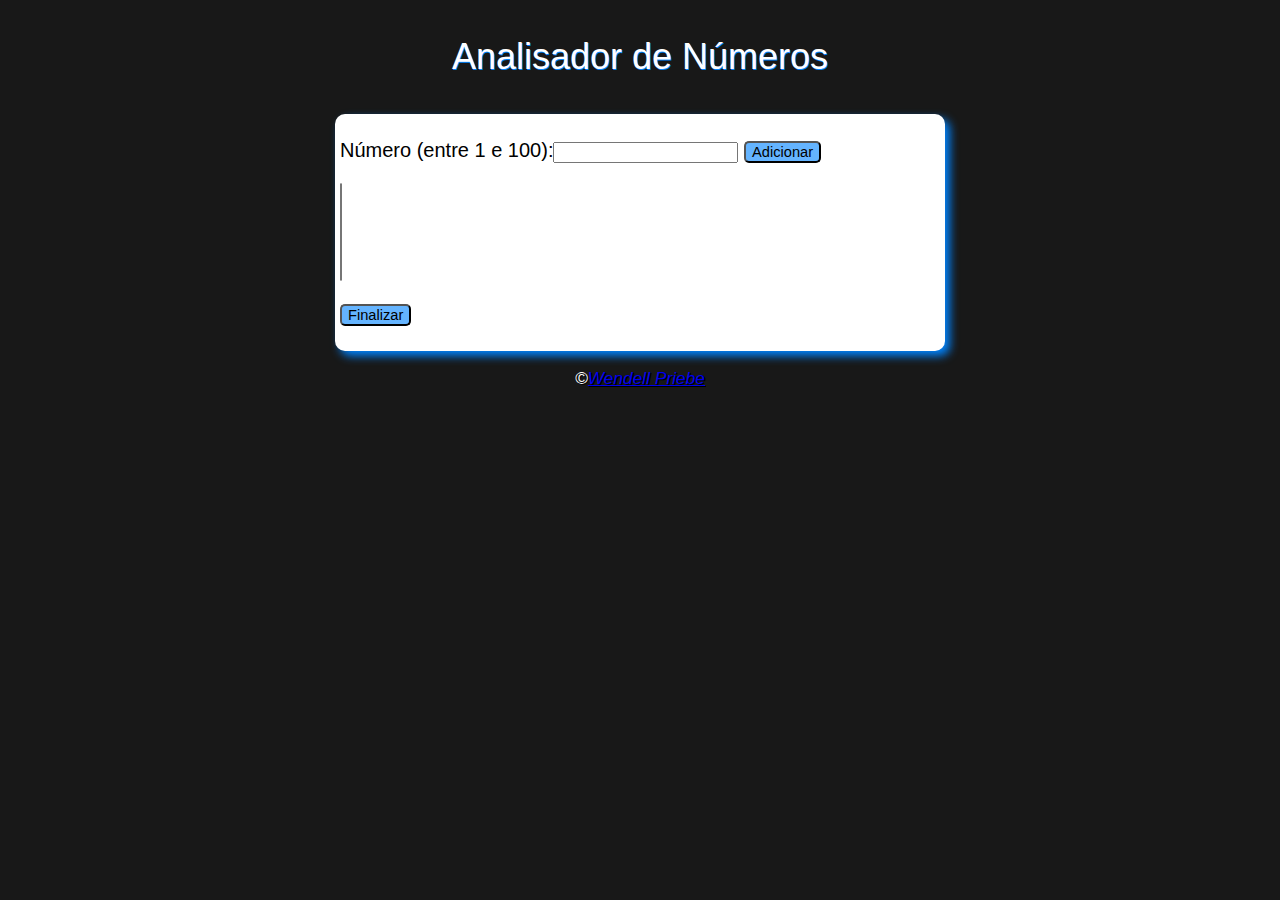
<file: analisador_num_JS/index.html>
<!DOCTYPE html>
<html lang="pt-br">
<head>
    <meta charset="UTF-8">
    <meta name="viewport" content="width=device-width, initial-scale=1.0">
    <title>Analista</title>
    <!-- chama o css -->
    <link rel="stylesheet" href="style.css">
</head>
<body>
    <header>
       <p>Analisador de Números</p>
    </header>
    <section>
        <div>
            <p>
                Número (entre 1 e 100):<input type="number" name="" id="numero">
                <input type="button" value="Adicionar" class="button" id="adicionar" onclick="adicionar()">
            </p>
        </div>
        <div>
            <p>
                <select name="" id="select" size="6" ></select>
            </p>
            <p>
                <input type="button" value="Finalizar" class="button" id="finalizar" onclick="finalizar()">
            </p>
            <!-- resultado -->
            <p id="res">

            </p>
        </div>
    </section>
    <footer>
        <p>&copy<a href="https://www.linkedin.com/in/wendell-priebe-0113031a1/" target="_blank" rel="noopener noreferrer">Wendell Priebe</a></p>
    </footer>
    <!-- chama o script -->
    <script src="script.js"></script>
</body>
</html>
</file>
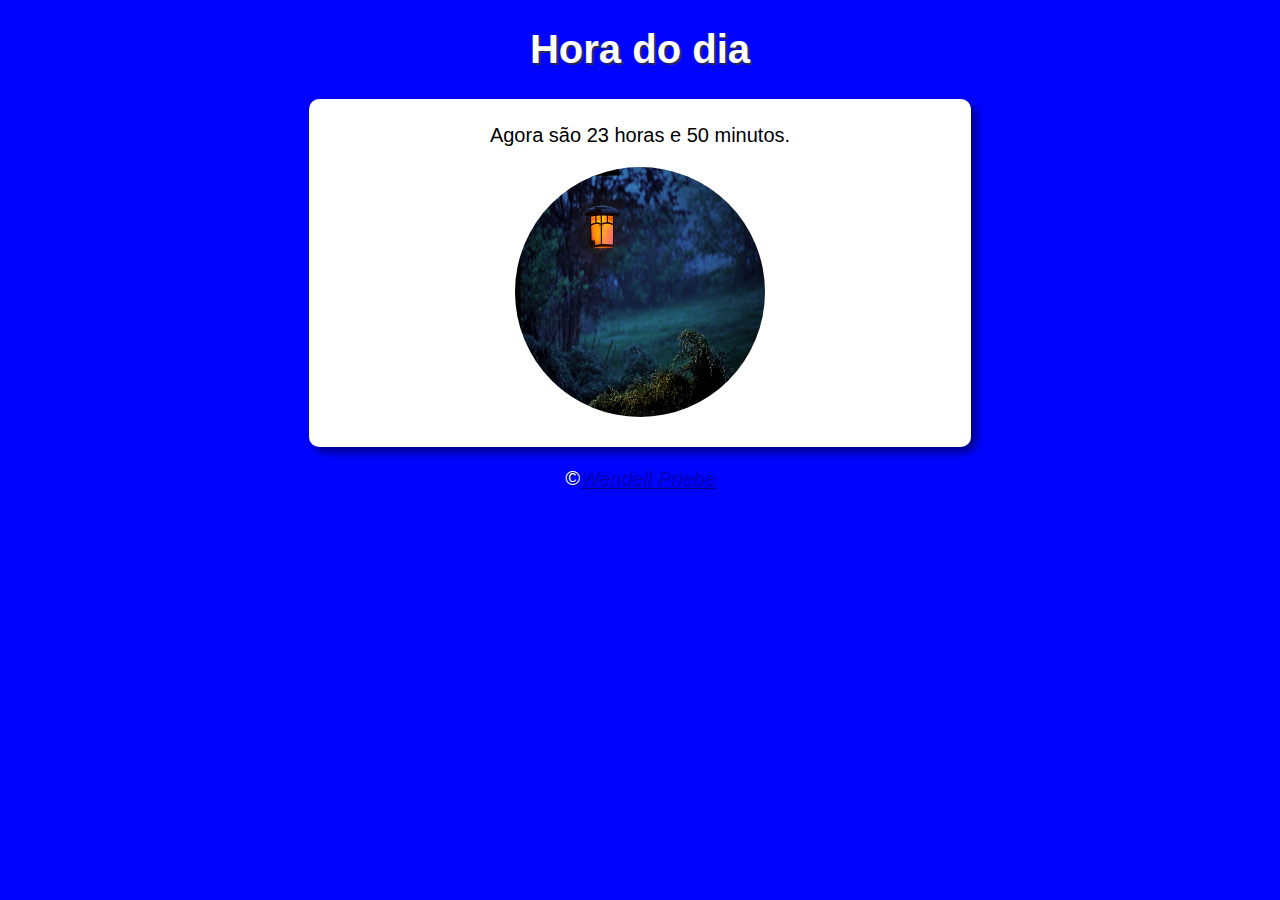
<file: hora_do_dia/index.html>
<!DOCTYPE html>
<html lang="pt-br">
<head>
    <meta charset="UTF-8">
    <meta name="viewport" content="width=device-width, initial-scale=1.0">
    <title>Hora do dia</title>
    <link rel="stylesheet" href="style.css">
</head>
<body onload="carregar()">
    <header class="title">
        <h1>Hora do dia</h1>
    </header>
    <section>
        <div id="msg">
            Aqui vai aparecer a msg
        </div>
        <div id="foto">
            <img id="img" src="img/manha.jpg" alt="Foto do dia">
        </div>
    </section>
    <footer class="title">
        <p>&copy;<a href="https://www.linkedin.com/in/wendell-priebe-0113031a1/" target="_blank">Wendell Priebe</a></p>
    </footer>
    <script src="script.js"></script>
</body>
</html>
</file>
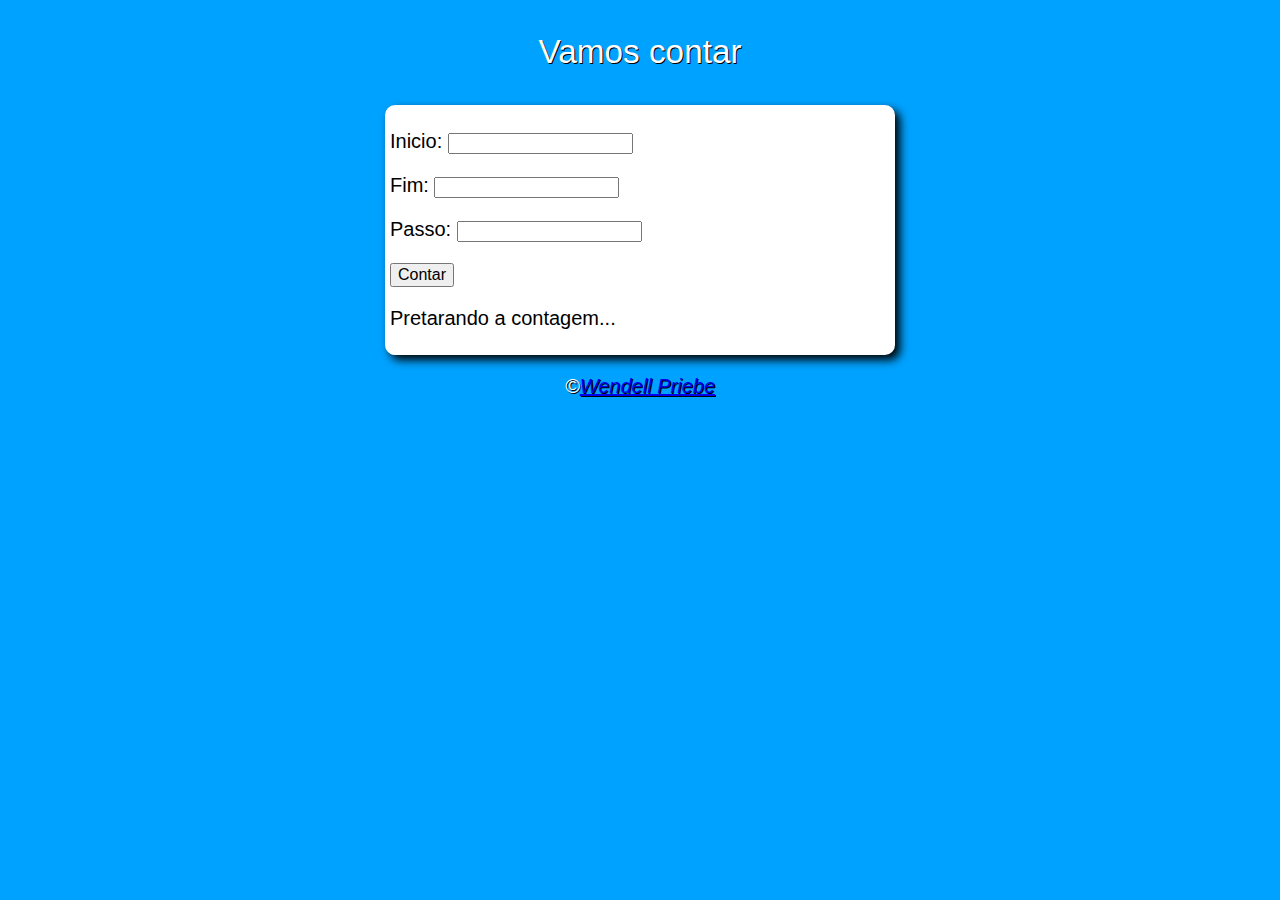
<file: passo_JS/index.html>
<!DOCTYPE html>
<html lang="pt-br">
<head>
    <meta charset="UTF-8">
    <meta name="viewport" content="width=device-width, initial-scale=1.0">
    <title>Passo</title>
    <link rel="stylesheet" href="style.css">
</head>
<body>
    <header>
       <p>Vamos contar</p>
    </header>
    <section>
        <div id="input">
            <p>
                Inicio: <input type="number" name="" id="numInicio">
            </p>
            <p>
                Fim: <input type="number" name="" id="numFim">
            </p>
            <p>
                 Passo: <input type="number" name="" id="numPasso">
            </p>
            <p><input type="button" value="Contar" onclick="validar()" id="button" ></p>
        </div>
        <div id="res">
            <p>Pretarando a contagem...</p>
        </div>
    </section>
    <footer>
        <p>&copy<a href="https://www.linkedin.com/in/wendell-priebe-0113031a1/" target="_blank" rel="noopener noreferrer">Wendell Priebe</a></p>
    </footer>
    <script src="script.js"></script>
</body>
</html>
</file>
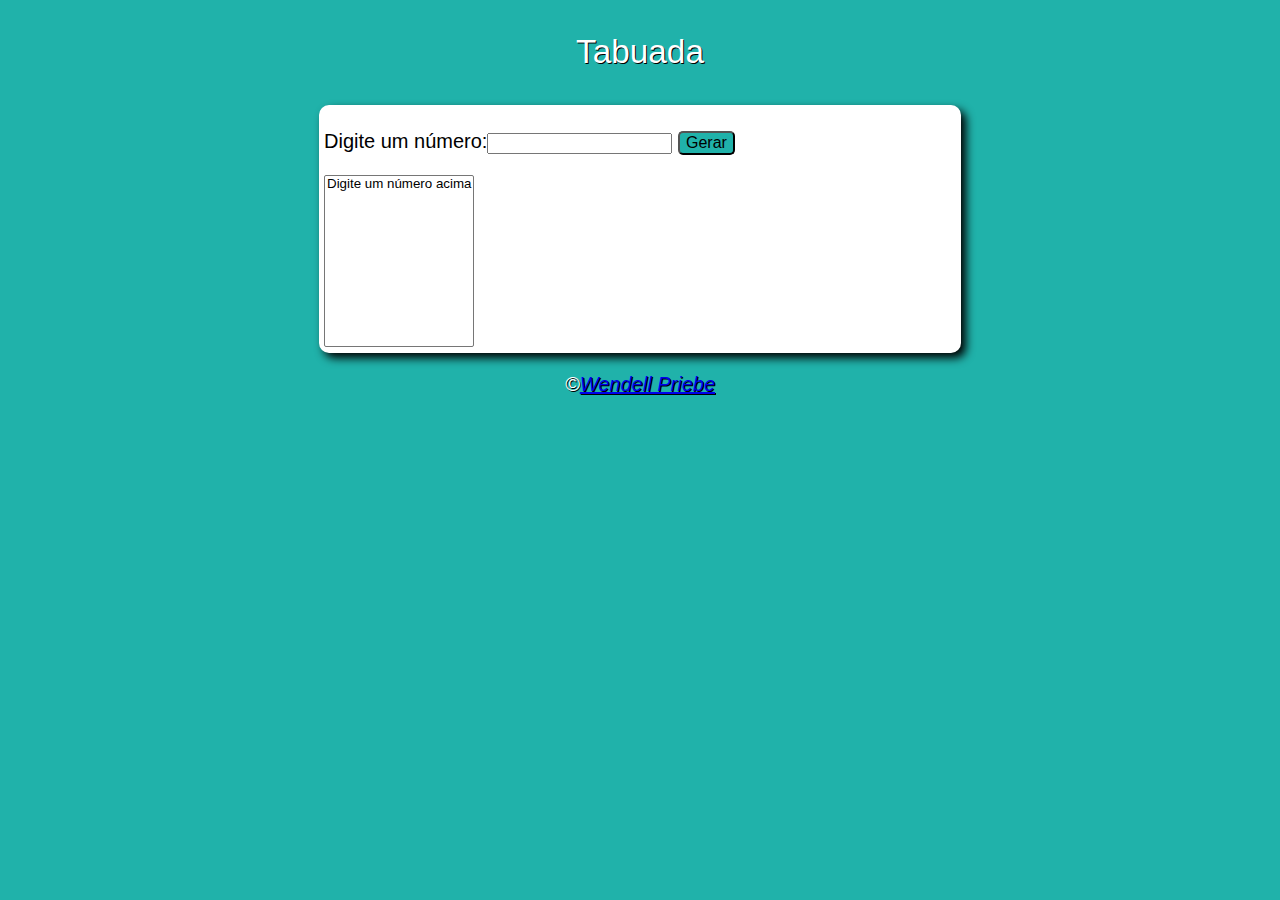
<file: tabuada_JS/index.html>
<!DOCTYPE html>
<html lang="pt-br">
<head>
    <meta charset="UTF-8">
    <meta name="viewport" content="width=device-width, initial-scale=1.0">
    <title>Tabuada</title>
    <link rel="stylesheet" href="style.css">
</head>
<body>
    <header>
       <p>Tabuada</p>
    </header>
    <section>
        <div>
            <p>
               Digite um número:<input type="number" name="" id="numero">
                <input type="button" value="Gerar" id="button" onclick="analisar()">
            </p>
        </div>
        <div id="res">

            <select name="tabuada" id="selTab" size="10">
                <option value="">Digite um número acima</option>
            </select>
            
        </div>
    </section>
    <footer>
        <p>&copy<a href="https://www.linkedin.com/in/wendell-priebe-0113031a1/" target="_blank" rel="noopener noreferrer">Wendell Priebe</a></p>
    </footer>
    <script src="script.js"></script>
</body>
</html>
</file>
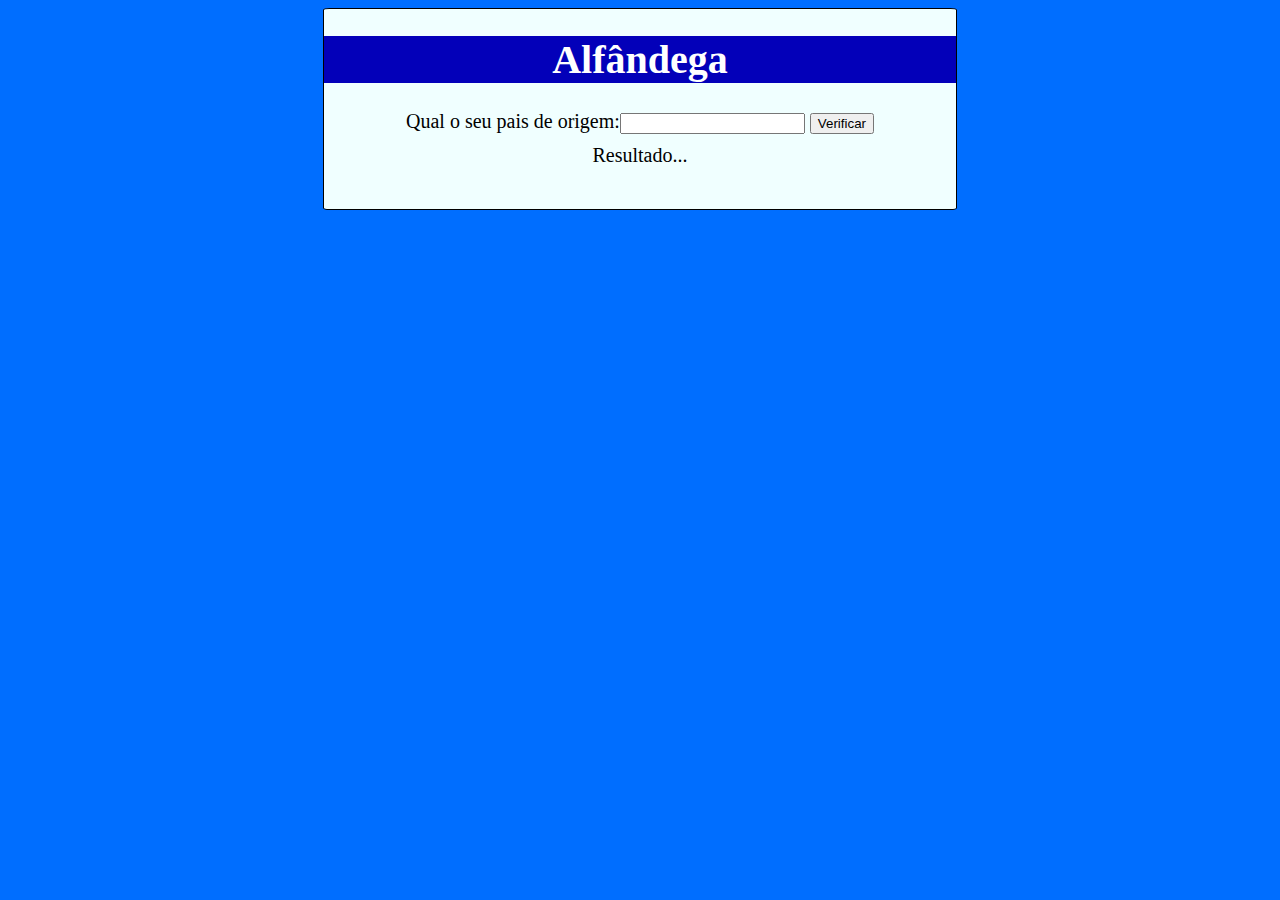
<file: ex008_alfandega.html>
<!DOCTYPE html>
<html lang="pt-br">
<head>
    <meta charset="UTF-8">
    <meta name="viewport" content="width=device-width, initial-scale=1.0">
    <title>Alfândega</title>
    <style>
        body{
            background: rgb(0, 110, 255);
            text-align: center;
            justify-content: center;
            display: flex;
        }
        #corpo{
            border: solid 1px;
            background:azure;
            border-radius: 1%;
            width: 50%;
            height: 200px;
            font-size: 20px;
        }
        #res{
            margin-top: 10px;
        }
        #title{
            background: rgb(3, 0, 185);
            color: white;
        }
    </style>
</head>
<body>
    <div id="corpo">
        <h1 id="title">Alfândega</h1>
        Qual o seu pais de origem:<input type="text" name="" id="txtpais">
        <input type="button" value="Verificar" onclick="verificar()">
        <div id="res">Resultado...</div>
    </div>
    <script>
        function verificar() {
            var pais = document.querySelector('input#txtpais').value.trim().toLowerCase()
            var res = document.querySelector('div#res')
        
        if (pais == 'brasil'|| pais == 'brazil') {
            res.innerHTML = `Você é <strong>Brasileiro</strong>!`    
        }else{
            res.innerHTML = `No Brasil você é <strong>estrangeiro</strong>!`
        }
        
    }
    
    </script>
</body>
</html>
</file>
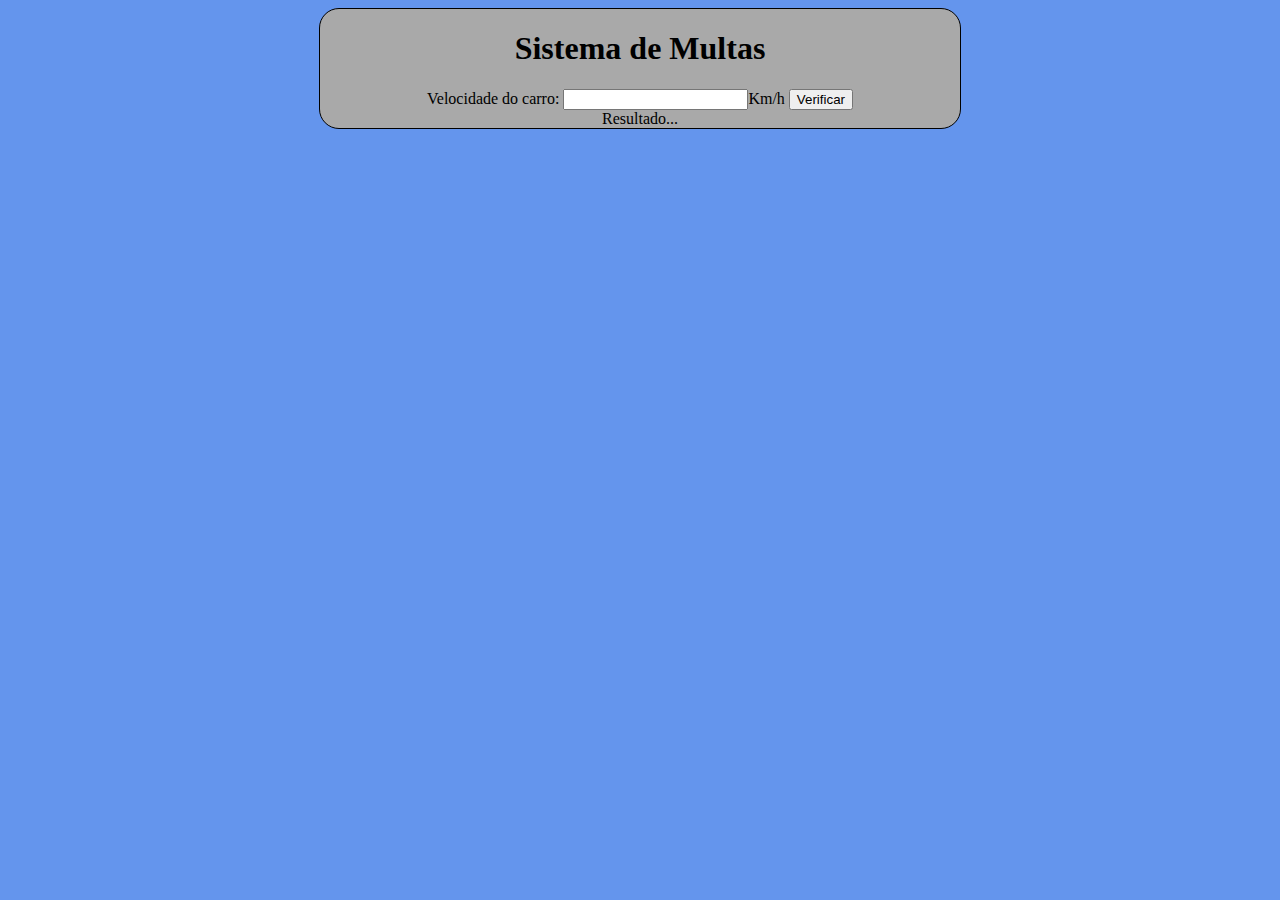
<file: ex010_detran.html>
<!DOCTYPE html>
<html lang="pt-br">
<head>
    <meta charset="UTF-8">
    <meta name="viewport" content="width=device-width, initial-scale=1.0">
    <title>DETRAN</title>
    <style>
        body{
            background-color: cornflowerblue;
            text-align: center;
            display: flex;
            justify-content: center;
        }
        #box{
            border: solid 1px;
            border-radius: 20px;
            width:50vmax;
            background-color:darkgrey;
        }
    </style>
</head>
<body>
    <div id="box">
        <h1>Sistema de Multas</h1>
        Velocidade do carro: <input type="number" name="txtvel" id="txtvel">Km/h
        <input type="button" value="Verificar" onclick="calcular()">
        <div id="res">Resultado...</div>
    </div>
    
    <script>
        // funçao
        function calcular(){
            var txtv = document.querySelector('input#txtvel')
            var vel = Number(txtv.value)
            var res = document.querySelector('div#res')
            res.innerHTML = `<p>Sua velocidade atual é de <strong>${vel}Km/h</strong></p>`
            if (vel > 60) {
                res.innerHTML += `Velocidade limite é 60Km/h, você foi <strong>MULTADO</strong>!`
            } else {
                res.innerHTML += `Você NÃO foi multado!`
            }
            res.innerHTML += `<p>Dirija sempre com sinto de segurança!</p>`
        }
    </script>
</body>
</html>
</file>
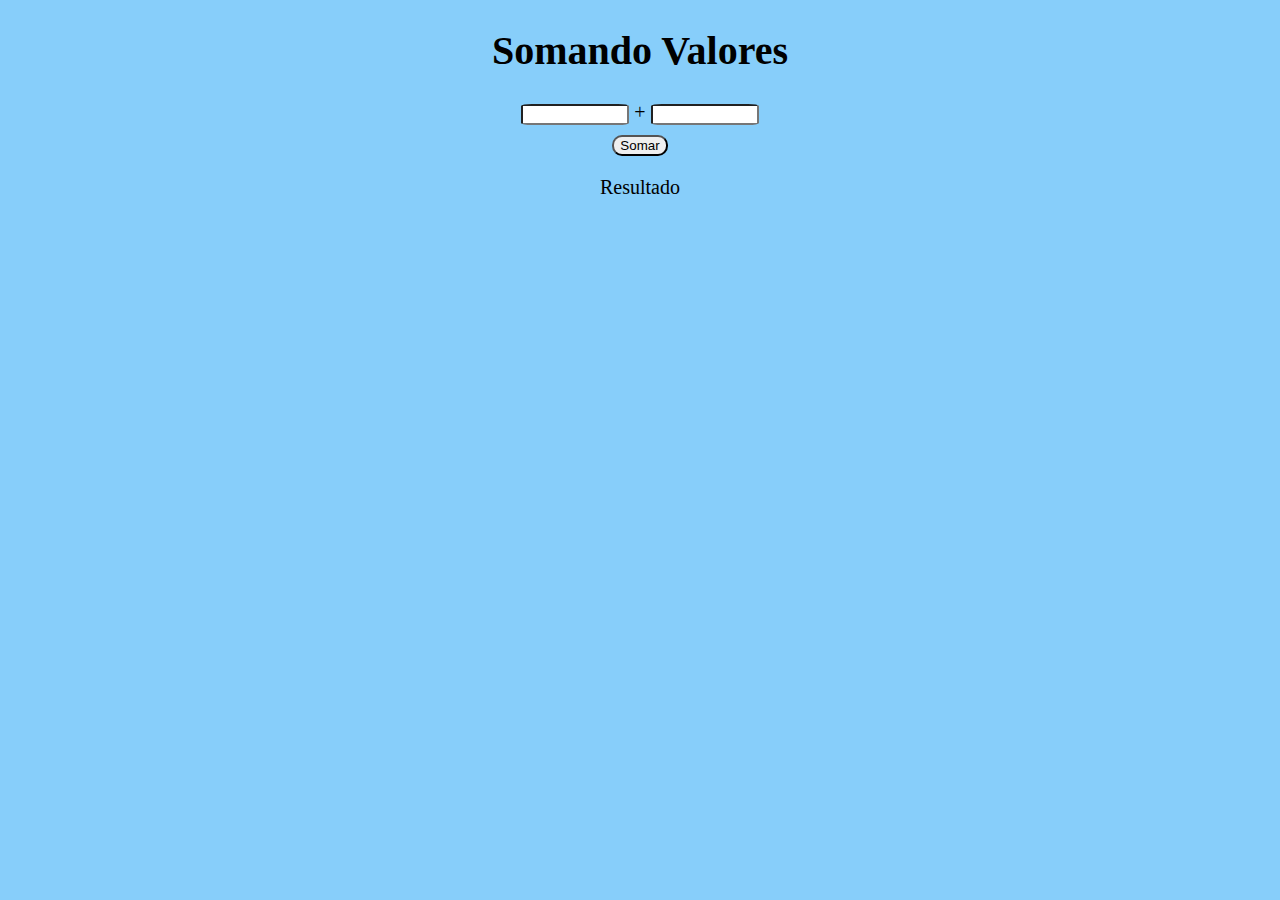
<file: Soma_number_JS.html>
<!DOCTYPE html>
<html lang="pt-br">
<head>
    <meta charset="UTF-8">
    <meta name="viewport" content="width=device-width, initial-scale=1.0">
    <title>Somando Números</title>
    <style>
        body{
            font-size: 20px;
            background-color:lightskyblue;
            text-align: center;
        }
        input.number{
            font: normal 20pt;
            width: 100px;
            border-radius: 10%;
        }
        input#button{
            margin-top: 10px;
            border-radius: 10px;
        }
        div#res{
            margin-top: 20px;
            font-size: 20px;
        }
    </style>
</head>
<body>

    <h1>Somando Valores</h1>
    <input class="number" type="number" name="txtn1" id="txtn1"> + 
    <input class="number" type="number" name="txtn1" id="txtn2"><br>
    <input id="button" type="button" value="Somar" onclick="somar()">
    <div id="res">Resultado</div>
    
    <script>
        
        function somar(){
            var tn1 = document.getElementById('txtn1')
            var tn2 = document.querySelector('input#txtn2')
            var res = document.querySelector('div#res')
            var n1 = Number(tn1.value)//converte para valor numerico
            var n2 = Number(tn2.value)
            var s = n1 + n2
            res.innerHTML = `A soma entre ${n1} e ${n2} é igual a <strong>${s}</strong>`
        }

    </script>

</body>
</html>
</file>
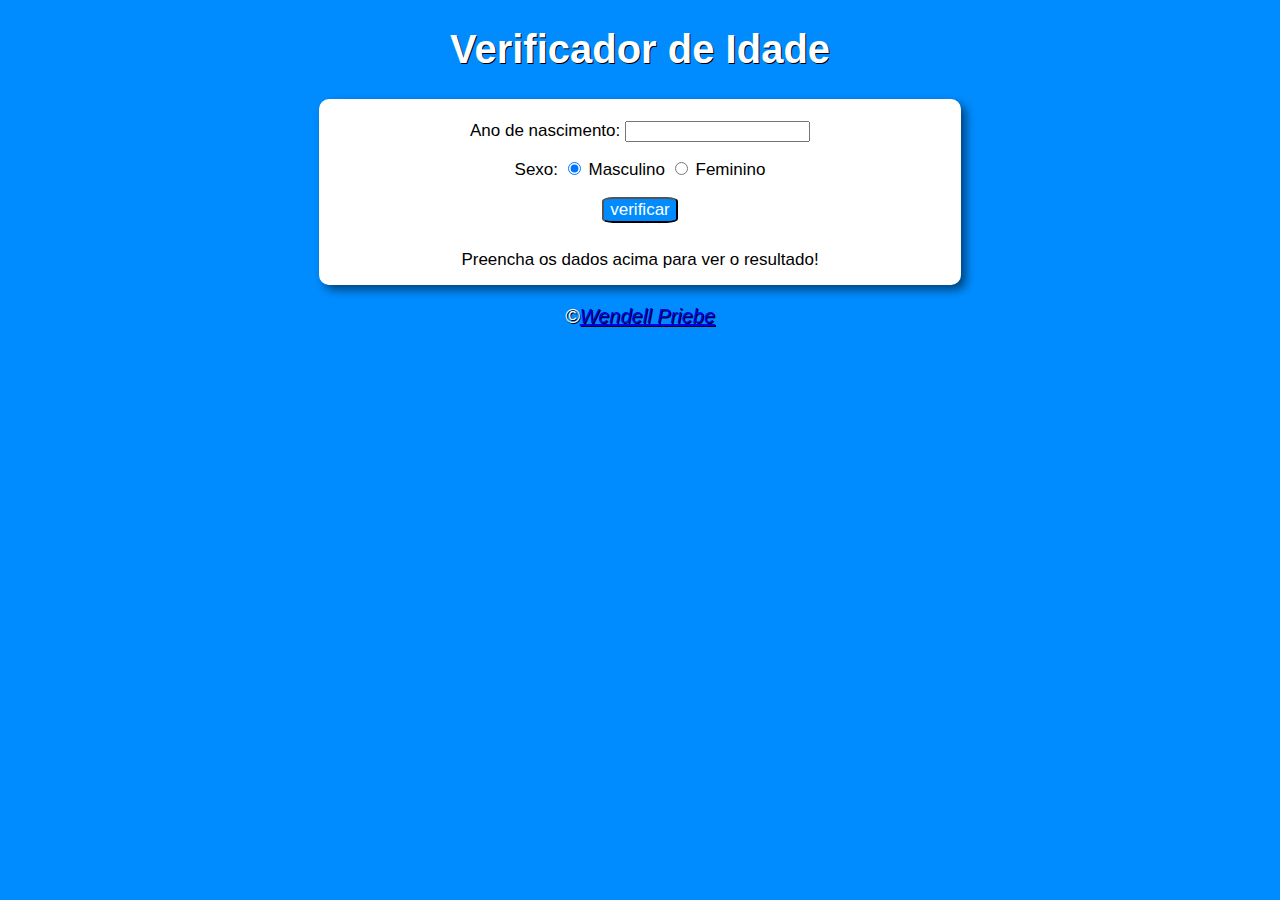
<file: verificador_idade/modelo.html>
<!DOCTYPE html>
<html lang="pt-br">
<head>
    <meta charset="UTF-8">
    <meta name="viewport" content="width=device-width, initial-scale=1.0">
    <title>verificador de idade</title>
    <link rel="stylesheet" href="style.css">
</head>
<body>
    <header>
        <h1>Verificador de Idade</h1>
    </header>
    <section>
        <div id="input">
            <p>Ano de nascimento: 
                <input type="number" name="" id="idade" min="0">
            </p>
            <p>Sexo: 
                <input type="radio" name="radsex" id="mas" checked>
                <label for="mas">Masculino</label>
                <input type="radio" name="radsex" id="fem">
                <label for="fem">Feminino</label>
            </p>
            <p>
                <input type="button" value="verificar" id="button" onclick="verificar()">
            </p>
        </div>
        <div id="res">
            Preencha os dados acima para ver o resultado!
            
            
        </div>
    </section>
    <footer>
        <p>&copy;<a href="https://www.linkedin.com/in/wendell-priebe-0113031a1/" target="_blank">Wendell Priebe</a></p>
    </footer>
    <script src="script.js"></script>
</body>
</html>
</file>
<file: analisador_num_JS/style.css>
body{
    background-color: rgb(24, 24, 24);
    font: normal 27pt arial;
}
header{
    color: white;
    text-align: center;
    text-shadow: 1px 1px rgb(0, 132, 255);
}
section{
    background: white;
    border-radius: 10px;
    padding: 5px;
    width: 600px;
    margin: auto;
    box-shadow: 5px 5px 10px rgb(0, 132, 255);
    font-size: 15pt;

}
.button{
    background-color: rgb(100, 180, 255);
    border-radius: 5px;
    font-size: 11pt;
}
footer{
    color: white;
    text-align: center;
    font: italic 13pt arial;
    text-shadow: 1px 1px black;
}
</file>
<file: hora_do_dia/style.css>
body{
background-color: hsl(305, 100%, 50%);
font: normal 15pt arial;
}
header{
    color: white;
    text-align: center;
    text-shadow: 0.1em 0.1em rgba(51, 51, 51, 0.815);
}
section{
    background: white;
    border-radius: 10px;
    padding: 15px;
    width: 50%;
    margin: auto;
    box-shadow: 5px 5px 10px rgba(0, 0, 0, 0.507);
}
div{
    text-align: center;
    padding: 10px;
}
footer{
    color: white;
    text-align: center;
    text-shadow: 1px 1px rgba(0, 0, 0, 0.473);
    font-style: italic;
}
#img{
    width: 250px;
    height: 250px;
    border-radius: 50%;
}
</file>
<file: passo_JS/style.css>
body{
    background-color: rgb(0, 162, 255);
    font: normal 25pt arial;
}
header{
    color: white;
    text-align: center;
    text-shadow: 1px 1px black;
}
section{
    background: white;
    border-radius: 10px;
    padding: 5px;
    width: 500px;
    margin: auto;
    box-shadow: 5px 5px 10px black;
    font-size: 15pt;

}

#button{
    font-size: 12pt;
    
}
footer{
    color: white;
    text-align: center;
    font: italic 15pt arial;
    text-shadow: 1px 1px black;
}
</file>
<file: tabuada_JS/style.css>
body{
    background-color: lightseagreen;
    font: normal 25pt arial;
}
header{
    color: white;
    text-align: center;
    text-shadow: 1px 1px black;
}
section{
    background: white;
    border-radius: 10px;
    padding: 5px;
    width: 50%;
    margin: auto;
    box-shadow: 5px 5px 10px black;
    font-size: 15pt;

}
#button{
    background-color: lightseagreen;
    border-radius: 5px;
    font-size: 12pt;
}
footer{
    color: white;
    text-align: center;
    text-shadow: 1px 1px black;
    font: italic 15pt arial; 
}
</file>
<file: verificador_idade/style.css>
body{
background-color: rgb(0, 140, 255);
font: normal 15pt arial;
}
header{
    color: white;
    text-align: center;
    text-shadow:1px 1px black;
}
section{
    background: white;
    border-radius: 10px;
    padding: 5px;
    width: 50%;
    margin: auto;
    box-shadow: 5px 5px 10px rgba(0, 0, 0, 0.507);
    font-size: 17px;
}
#input{
    text-align: center;
}
#button{
    border-radius: 15%;
    font-size: 17px;
    color: white;
    background-color: rgb(0, 140, 255);
}
#res{
    padding: 10px;
    text-align: center;
}
#img{
    margin-top: 5px;
    width: 250px;
    height: 250px;
    border-radius: 50%;
    display: block;
    margin-left: auto;
    margin-right: auto;
    
}
footer{
    color: white;
    text-align: center;
    font-style: italic;
    text-shadow:1px 1px black;
}
</file>
